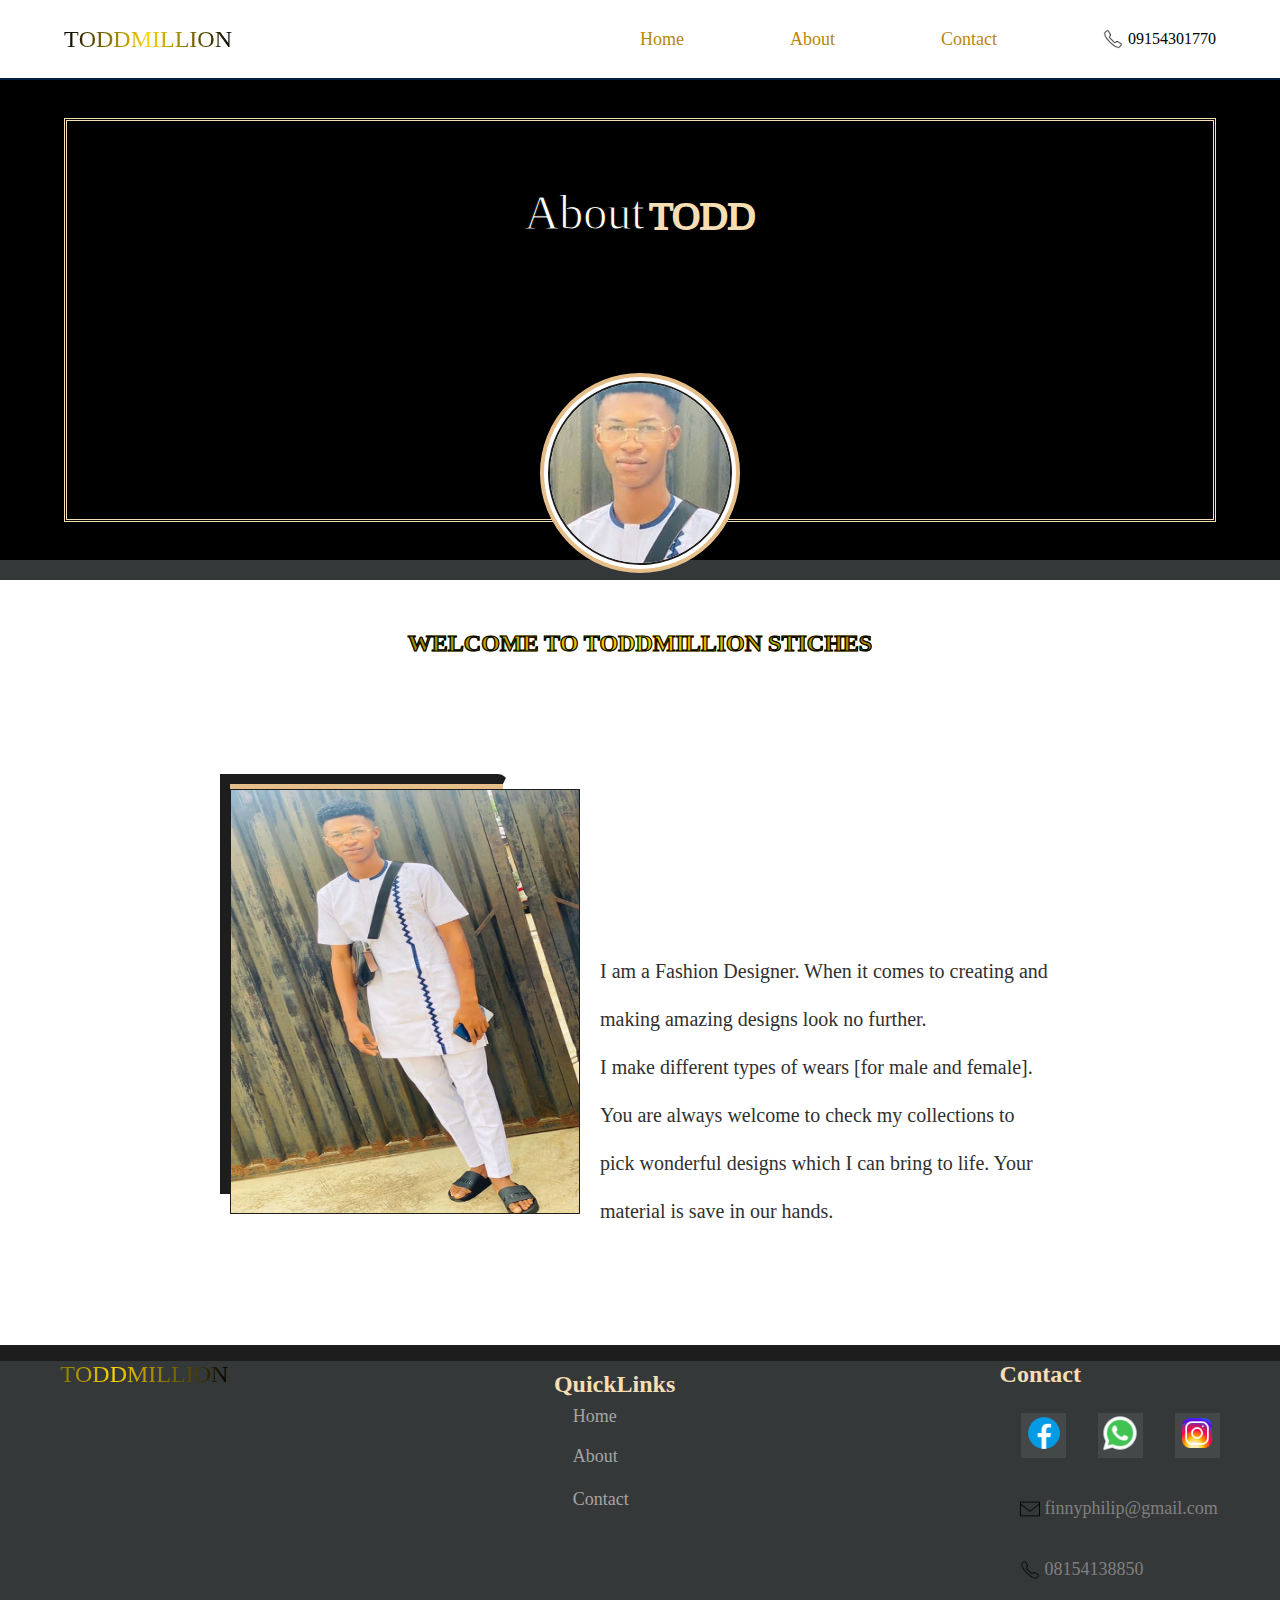
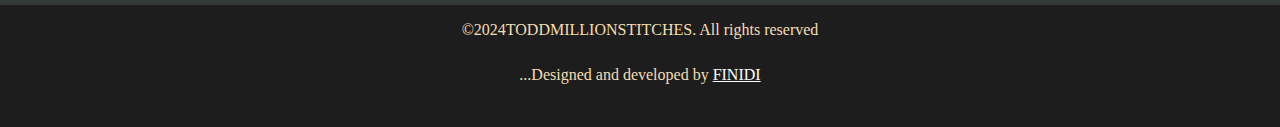
<file: ABOUT-PAGE/about.html>
<!DOCTYPE html>
<html lang="en">
<head>
  <meta charset="UTF-8">
  <meta name="viewport" content="width=device-width, initial-scale=1.0">
  <title>TODD's about-page</title>
  <link rel="stylesheet" href="../style.css">
</head>
<body>
  <div class="about-preloader"></div>
  <div class="container about-container">
    <header >
      <nav>
        <div class="logo"><span><span class="T">T</span>ODDMILLION</span>
        </div>

        <ul class="nav-links">
          <li><a href="../index.html" class="active" data-after="HOME">home</a></li>
          <li><a href="./about.html" data-after="ABOUT">about</a></li>
          <li><a href="../CONTACT-PAGE/contact.html" data-after="CONTACT">contact</a></li>
          <li class="number">
            <img src="./main-img/phone-icon.png" alt="">
            <span> 09154301770</span></li>
          
        </ul>
      </nav>
      <img src="../ABOUT-PAGE/main-img/hamburger.png" alt="" class="hamburger " id="hamburger">
    </header>
    <div class="about-page">
        <h2>About<span>TODD</span></h2>
        <div class="img-wrap">
          <span><img class="img" src="./main-img/face-id.jpg" alt="" draggable="false"></span>
        </div>
    </div>
   
    <h2 class=" page-title logo">WELCOME TO TODDMILLION STICHES</h2>  
    <div class="about-details">
           
      <div class="details-img">
        <img src="./main-img/full-id.jpg" alt="img" draggable="false" class="first-img">
        
      </div>

      <div class="about-text">
        <div class="details">
            I am a Fashion Designer. When it comes to creating and making amazing designs look no further. <br> I make different types of wears [for male and female]. You are always welcome to check my collections to pick wonderful designs which I can bring to life. Your material is save in our hands.
        </div>
      </div>
           
    </div>

    <footer>
      <nav>
        <div class="logo"><span><span class="T">T</span>ODDMILLION</span>
        </div>

        <div class="quicklinks">
          <h2>QuickLinks</h2>
          <ul class="nav-links">
            <li><a href="../index.html" class="active" data-after="HOME">home</a></li>
            <li><a href="./about.html" data-after="ABOUT">about</a></li>
            <li><a href="../CONTACT-PAGE/contact.html" data-after="CONTACT">contact</a></li>
          </ul>
        </div>
        <div class="contact">
          <h2>Contact</h2>
          <ul>
            <li>
              <div class="social-links">
            
                <div class="social-handles">
                  <div class="handle">
                    <a href="">
                      <img src="../ABOUT-PAGE/main-img/facebook.png" alt="">
                    </a></div>
                  <div class="handle">
                    <a href="https://wa.me/2347081186005">
                      <img src="../ABOUT-PAGE/main-img/whatsapp.png" alt="">
                    </a>
                  </div>
                  <div class="handle">
                    <a href="">
                      <img src="../ABOUT-PAGE/main-img/instagram.png" alt="">
                    </a>
                  </div>
                </div>
            </li>
            <li>
              <img src="./main-img/email-icon.png" alt="">
              <span>finnyphilip@gmail.com</span>
            </li>
            <li>
              <img src="./main-img/phone-icon.png" alt="">
              <span>08154138850</span>
            </li>
          
          </ul>
        </div>  

      </nav>
       
      <div class="footer-final">&copy;2024TODDMILLIONSTITCHES. All rights reserved
        <p>...Designed and developed by <a href="#">FINIDI</a></p>
      </div>
    </footer>

  </div>
   <script>
    // script for harmburger
    let hamburger = document.getElementById('hamburger')
    hamburger.addEventListener('click',()=>{

      document.querySelector('nav ul').classList.toggle('display-menu')
      hamburger.classList.toggle('hamburger-border')
      
    })
    
  // preloader script
    window.addEventListener('load',()=>{
      setTimeout(preloaderFunction,100)
    })
    let preloaderFunction=()=>{
      let preloader = document.querySelector('.about-preloader');
      preloader.style.display='none';
      document.querySelector("body .container").style.display='block';
    } 
   </script>
</body>
</html>
</file>
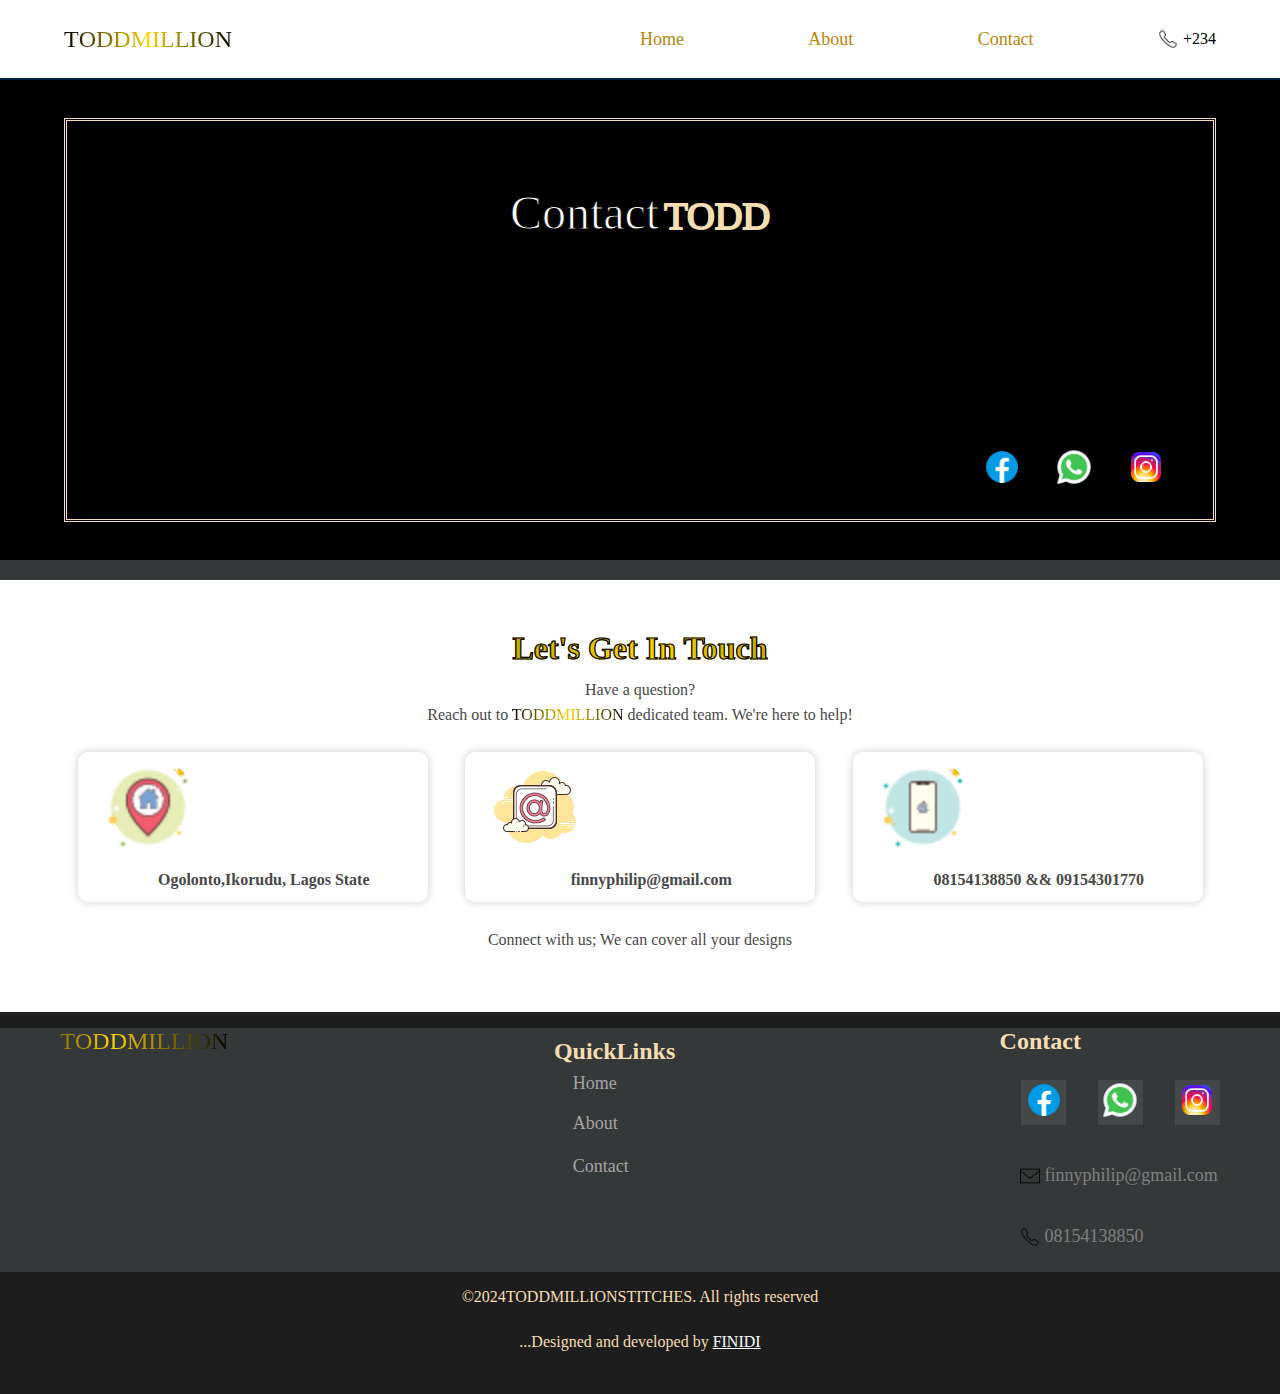
<file: CONTACT-PAGE/contact.html>
<!DOCTYPE html>
<html lang="en">
<head>
  <meta charset="UTF-8">
  <meta name="viewport" content="width=device-width, initial-scale=1.0">
  <title>TODD's contact-page</title>
  <link rel="stylesheet" href="../style.css">
</head>
<body>
  <div class="contact-preloader"></div>
  <div class="container contact-container">
    <header >
      <nav>
        <div class="logo"><span><span class="T">T</span>ODDMILLION</span>
        </div>
        
        <ul class="nav-links">
          <li><a href="../index.html" class="active" >home</a></li>

          <li><a href="../ABOUT-PAGE/about.html" data-after="ABOUT">about</a></li>
          <li><a href="./contact.html">contact</a></li>
          <li class="number">
            <img src="../ABOUT-PAGE/main-img/phone-icon.png" alt="">
            <span>+234</span></li>
          
        </ul>          
      </nav>
        <img src="../ABOUT-PAGE/main-img/hamburger.png" alt="" class="hamburger " id="hamburger">
    </header>
    <div class="contact-page" >
      <h2 class="contact-page-title">
        Contact<span>TODD</span>
      </h2>
      <div class="social-links">
        
        <div class="social-handles">
          <div class="handle">
            <a href="">
              <img src="../ABOUT-PAGE/main-img/facebook.png" alt="">
            </a></div>
          <div class="handle">
            <a href="https://wa.me/2347081186005">
              <img src="../ABOUT-PAGE/main-img/whatsapp.png" alt="">
            </a>
          </div>
          <div class="handle">
            <a href="">
              <img src="../ABOUT-PAGE/main-img/instagram.png" alt="">
            </a>
          </div>
        </div>
        
      </div>
    </div>
    <div class="contact-details">
      <div class="contact-item">
        <h2 class="logo">Let's get in touch</h2>
        <p>
          Have a question?<br> Reach out to <span class="logo">TODDMILLION</span> dedicated team. We're here to help!
        </p>
        <ul>
          <li>
            <img src="../ABOUT-PAGE/main-img/address.png" alt="">
             <p>Ogolonto,Ikorudu, Lagos State</p> 
          </li>
          <li>
            <img src="../ABOUT-PAGE/main-img/email.png" alt="">
             <p>finnyphilip@gmail.com</p>
          </li>
          <li>
            <img src="../ABOUT-PAGE/main-img/phone.png" alt="">
            <p>08154138850 && 09154301770</p>
          </li>
          
        </ul>
        <div class="contact-us-with">
          <p>Connect with us; We can cover all your designs</p>
        </div>
      </div>
    </div>
    <footer>
      <nav>
        <div class="logo"><span><span class="T">T</span>ODDMILLION</span>
        </div>
        <div class="quicklinks">
          <h2>QuickLinks</h2>
          <ul class="nav-links">
            <li><a  href="../index.html" class="active" data-after="HOME">home</a></li>
            
            <li><a  href="../ABOUT-PAGE/about.html" data-after="ABOUT">about</a></li>
            <li><a href="./contact.html" data-after="CONTACT">contact</a></li>
         
          </ul>
        </div>
        <div class="contact">
          <h2>Contact</h2>
            <ul>
          <li>
            <div class="social-links">
           
              <div class="social-handles">
                <div class="handle">
                  <a href="">
                    <img src="../ABOUT-PAGE/main-img/facebook.png" alt="">
                  </a></div>
                <div class="handle">
                  <a href="https://wa.me/2347081186005">
                    <img src="../ABOUT-PAGE/main-img/whatsapp.png" alt="">
                  </a>
                </div>
                <div class="handle">
                  <a href="">
                    <img src="../ABOUT-PAGE/main-img/instagram.png" alt="">
                  </a>
                </div>
              </div>
          </li>
          <li>
            <img src="../ABOUT-PAGE/main-img/email-icon.png" alt="">
            <span>finnyphilip@gmail.com</span>
          </li>
          <li>
            <img src="../ABOUT-PAGE/main-img/phone-icon.png" alt="">
            <span>08154138850</span>
          </li>
          
        </ul>
        </div>
      </nav>
       
      <div class="footer-final">&copy;2024TODDMILLIONSTITCHES. All rights reserved
        <p>...Designed and developed by <a href="#">FINIDI</a></p>
      </div>
    </footer>
  </div>
  <script>
    // script for harmburger
    let hamburger = document.getElementById('hamburger')
    hamburger.addEventListener('click',()=>{

      document.querySelector('nav ul').classList.toggle('display-menu')
      hamburger.classList.toggle('hamburger-border')
      
    })
    window.addEventListener('load',()=>{
    setTimeout(preloaderFunction,100)
    })
     let preloaderFunction=()=>{
    let preloader = document.querySelector('.contact-preloader');
    preloader.style.display='none';
    document.querySelector("body .container").style.display='block';
    }
  </script>
</body>
</html>
</file>
<file: style.css>
*{
  margin: 0;
  padding: 0;
  box-sizing: border-box;
}
html{
  scroll-behavior: smooth;
  scroll-padding-top: 9rem;
  overflow-x: hidden;
}
html::-webkit-scrollbar{
  width: .8rem;
}
html::-webkit-scrollbar-track{
  background: rgb(110, 105, 105);
}
html::-webkit-scrollbar-thumb{
  height: 10rem;
  background:lightgrey;
  /* border-radius: 3rem; */
}
body{
  width: 100%;
  height: 100%;
  overflow-x: hidden;
  
}
/* preloader */
.preloader-wrap{
  height: 100vh;
  width: 100%;
  position: fixed;
  left: 0;
  top: 0;
  z-index: 6;
  background-color: #b8860b;
  display: flex;
  justify-content: center;
  align-items: center;
}
.preloader{
  width: 150px;
  height: 150px;
  background:url(./ABOUT-PAGE/main-img/zoom-bg.jpg) center/cover no-repeat;
  /* background-color: black; */
  border-radius: 50%;
  /* border: 4px solid #0000008e; */
  display: flex;
  justify-content: center;
  align-items: center;
  font-size: 1.8rem;
  font-weight: 500;
  color: rgba(255, 255, 255, 0.603);
  /* animation: preloaderAni 1s ease-in-out  3; */
}
/* .preloader::before{
  content: '';
  position: absolute;
  top: 50%;
  left: 50%;
  transform: translate(-50%,-50%);
  width: 158px;
  height: 158px;
  border-radius: 50%;
  border: 6px double white;
  background-color:transparent;
  animation: preloaderAni 1s ease-in-out  3;
} */
/* .preloader .todd{
  animation: todd .3s ease-in .7s 1 both reverse ;

} */
/* LAPTOP FIRST APPROACH */
.container{
  width: 100%;
  height: 100%;
  
}
/* about  */
.about-preloader,.contact-preloader{
  height: 100vh;
  width: 100%;
  position: fixed;
  left: 0;
  top: 0;
  z-index: 6;
  background-color: white;
}
header{
  position: fixed;
  top: 0;
  left: 0;
  width: 100%;
  height: 80px;
  background-color:white;
  display: flex;
  border-bottom: 2px solid #001f3f;
  z-index: 2;
}
header .logo,footer .logo{
  /* padding-left: 5.7%; */
  font-size: 1.5rem;
  /* letter-spacing: .1rem; */
  font-weight: 200;
  color: black;
  
}
.logo{
  
  background: linear-gradient(to left , black,gold,black);
  -webkit-text-fill-color: transparent;
  -webkit-background-clip: text;
  background-clip: text;
}

.logo .T{
  font-family: Cambria, Cochin, Georgia, Times, 'Times New Roman', serif;
}
header nav{
  width: 90%;
  display: flex;
  justify-content: space-between;
  align-items: center;
  margin: 0 auto;
  
}
header nav ul{
  display: flex;
  justify-content: space-between;
  width: 50%;
}
header nav ul li img,footer nav ul li img {
  height: 20px;
  width: 20px;
  margin-right: 5px;
}
nav ul li{
  list-style: none;
}
/* footer email and num here */
nav ul li:last-child,footer nav ul li:last-child,footer nav ul li:nth-child(2){
  display: flex;
  align-items: center;
}
nav ul li a{
  text-decoration: none;
  text-transform: capitalize;
  font-size: 18px;
  color: #b8860b;
  position: relative;
  transition: all .3s ease;
  transition: hover .3s ease;
}
nav ul li a:hover{
  color: black;
  /* text-transform: uppercase; */
}

/* nav ul li a:hover::before,nav ul li a.active::before{
  transform:translateX(-50%)  scaleX(1);
} */
header img.hamburger{
  width: 30px;
  height: 30px;
  position: absolute;
  right: 10px;
  top: 20px;
  cursor: pointer;
  display: none;
  transition: all .3s ease; 
}
header img.hamburger-border{
  border-radius: 3px;
  padding: 5px;
  border: 2px solid black;
}
.home-page{
  margin:5.5% 0 0;
  width: 100%;
  height:600px;
  color: white;
  /* background-color:rgb(20, 20, 20); */
  background-color: #1d1d1d;
  background: linear-gradient(to right , #282828,#282828,#1d1d1d,#1d1d1d,#1d1d1d,#282828,#282828);

  display: flex;
  justify-content: center;
  flex-direction: column;
  align-items: center;
  /* position: relative; */
  /* background: url(./ABOUT-PAGE/main-img/norm-bg.jpg) center/cover no-repeat; */

}
.home-page .bg{
  width: 200px;
  height: 200px;
  box-shadow: 0 0 15px #282828 ,0 0 10px wheat ,1px 1px 4px #ad8438;
  border-radius: 100%;
}
.home-page .welcome-page{
  /* border: 2px solid wheat; */
  width: 90%;
  height: 60%;
  text-align: center;
  /* margin-top: 2rem; */
  display: flex;
  flex-direction: column;
   justify-content: center;
  align-items: center;
  text-align: center; 
  background-color: #1d1d1d;
  border: 3px double wheat;
  /* position: relative; */
  /* background: url(./ABOUT-PAGE/main-img/norm-bg.jpg) center/cover no-repeat; */
  
}
.home-page .social-links{
  background: linear-gradient(to bottom,#1d1d1d, #282828,#282828,#1d1d1d);
  background:linear-gradient(to bottom,#1d1d1d,#282828,#1d1d1d,#1d1d1d) ;

}
.home-page .social-links,.contact-page .social-links{
  margin-top: 2%;
  width: 100%;
  height: 25%;
  /* background-color: white; */
  /* background-color:  #080808f8; */
  display: flex;
  justify-content: center;
  align-items: center;
}
.welcome-page .welcome-content{
  width: 80%;
}
.welcome-content .main-words{
  font-size: 2rem;
  /* padding: 0 .5rem; */
  text-align: center;
  border-radius: 4px;
  margin: 20px 5rem;
  
}
.main-words span{
  background: linear-gradient(to bottom right, yellow,White);
  -webkit-text-fill-color: transparent;
  -webkit-background-clip: text;
  background-clip: text;
}
.welcome-content .sub-words{
  text-align: center;
}
 .home-page .social-links .social-handles,.contact-page .social-links .social-handles{
  display: flex;
  justify-content:center ;
  text-align: center;
}
.home-page .social-links .handle,.contact-page .social-links .handle{

  transition: all .3s linear;

  margin: 1rem;
}
.home-page .social-links .handle:hover,.contact-page .social-links .handle:hover{
  border-radius: 100%;

  margin: 1rem;
}
.home-page  .handle img,footer .handle img,.contact-page .handle img{
  width: 40px;
  height: 40px;
  transition: all .3s ease;
}
.home-page .social-links .handle, footer .social-links .handle{
  background-color: #ffffff15;

  transition: all .3s ease;
}
.home-page .handle:hover img,.contact-page .handle:hover img{
  /* border-radius: 100%; */
  transform: scale(.9);
}
/* main page where collection is; */
main{
  width: 100%;
  background-color: #282828;
  padding-top: 2rem;
  border: 1px solid #1d1d1d;
}
main h2{
  text-align: center;
  color: white;
  padding: 0 7px;
}
main ul{
  padding: 15px 0;
  display: flex;
  justify-content: center;
  text-align: center;
  flex-wrap: wrap;
  user-select: none;
  max-width: 720px;
  margin: 0 auto;
}
main ul li{
  margin: 10px;
  list-style: none; 
}
main ul li span{
  display: inline-block;
  white-space: nowrap;
  cursor: pointer;
  border: 5px double;
  font-size: 18px;
  width: 150px;
  padding: 12px 0;
  border-radius: 50px;
  transition: all .5s ease;
  display: flex;
  justify-content: center;
  align-items: center;
}
main .display-wrap{
  max-width: 720px;
  margin: 10px auto;
  overflow: hidden;
  text-align: center;
  background-color:black;
}
.display-wrap .display-view{
  padding: .5rem;
  color: wheat;
  background-color: #1d1d1d;
}
.gallaryLink{
  /* background-color: #ffffff6c; */
  background-color: white;
  padding:  5px;
  
}
.gallaryLink.active,.gallaryLink:hover{
  background-color: transparent;
  color: wheat;
  color: #dda71ff1;
}
main .collections{
  width: 80%;
  margin: 20px auto;
  /* margin-bottom: 0; */
}
.collections h2{
  color: white;
  text-shadow: 0px 0px 10px black;
  margin: 0 0 5px;
}
.collections .gallary{
  display: flex;
  flex-wrap: wrap;
  margin: 3px auto;
  justify-content: center;
  margin: 20px 0; 
  min-height: 600px;
  /* border: 2px solid red; */
}
.collections .gallary-wrap{
  display: none;
 

}
.collections .gallary-wrap.show{
  display: block;
  object-fit: cover;
}
.collections .gallary-wrap.hide{
  display: none;
}
.collections .gallary img{
  width: 100%;
  height: 100%;
  transition: all .3s ease ;
  background-color: #007bff1f;
  border-radius: 3px;
  cursor: pointer;
}
.collections .gallary img:hover{
  transform: scale(1.2);
  background-color: #007bff67;
}
.collections .gallary span{
  width: 340px;
  height: 460px;
  margin: 5px;
  border: 5px solid #494848;
  overflow: hidden;
  border-radius: 6px;
  display: flex;
  justify-content: center;
  align-items: center;
}
.collections .preview-box{
  position: fixed;
  top: 10%;
  left: 50%;
  /* transform: translate(-50%,-50%); */
  background-color: white;
  max-width: 700px;
  width: 100%;
  box-shadow: 0 0 15px rgba(0, 0, 0, 0.2);
  border-radius: 3px;
  padding: 0 5px 5px 5px;
  z-index: 2;
  opacity: 0;
  pointer-events: none;
}
.preview-box.show{
  opacity: 1;
  transform: translatex(-50%);
  pointer-events: auto;
  transition: all .4s ease;
}
.preview-box .box-details{
  display: flex;
  justify-content: space-between;
  padding: 1.5rem .5rem;
}
.preview-box .box-title{
  font-weight: 400;
  color: rgb(170,163,163);
  font-size: 18px;
}
.preview-box .box-name{
  color: rgb(87,86,86);
  font-size: 22px;
  margin-left: 5px;
}
.preview-box img{
  display: flex;
  width: 100%;
  height: 40vh;
  object-fit: cover;
}
.preview-box .cancel{
  font-size: 22px;
  cursor: pointer;
  color: #007bff;
}
.collections .body-shadow{
  position: fixed;
  top: 0;
  left: 0;
  width: 100%;
  height: 100%;
  background-color: rgba(0, 0, 0, 0.4);
  display: none;
}
.body-shadow.show{
  display: block;
}
/* about-page && contact-page */
.about-page,.contact-page{
  height:500px;
  width: 100%;
  background-color: black;
  display: flex;
  justify-content: center;
  color: white;
  margin: 80px 0 0;
  border-bottom: 20px solid #353839;;
}
.contact-page,.about-page{
  position: relative;
}
  .about-page h2 span, .contact-page h2 span{
  font-size: 2.4rem;
  padding-left: 5px;
  -webkit-text-stroke: 2px wheat;
  color: wheat;
  }
  /* about-page */
.about-page .img-wrap span{
  position: absolute;
  left: 50%;
  transform: translateX(-50%);
  bottom: -13px;
  width: 200px;
  height: 200px;
  background-color:white;
  display: flex;
  justify-content: center;
  align-items: center;
  padding: 4px;
  border-radius: 50%;
  border: 4px solid #e6be8a;
}
.img-wrap img{ 
  /* background: url(./ABOUT-PAGE/main-img/light-fini.jpg) center/cover ; */
  width: 100%;
  height: 100%;
  border-radius: 50%;
  border: 2px solid #1d1d1d;
  background-color:lightgray;
  object-fit: cover;
   transform:  rotate(15deg); 
}
.about-page h2,.contact-page h2{
  width: 90%;
  font-size: 3rem;
  font-weight: 500;
  margin: 3% 0;
  -webkit-text-stroke: 1px black;
  text-transform: capitalize;
  border: 3px double wheat;
  padding: 4rem 2rem; 
  text-align: center;
}
.about-details{
  background-color: white;
  max-width: 1000px;
  width: 100%;
  color: #313030;
  margin: 100px auto;
  padding: 10px;
  gap: 20px;
  display: flex;
  justify-content: center;
  align-items: center;
}
.page-title{
  margin: 50px 10px;
  text-align: center;
  -webkit-text-stroke: 1.2px black;
  
}
.about-details .details-img{
  max-width: 350px;
  width: 90%;
  height: 425px;
  position: relative;
  
}
.about-details .details-img::before{
  content: '';
  position: absolute;
  left: -10px;
  top: -15px;
  border: 10px solid #1d1d1d;
  background-color: #e6be8a;
  max-width: 440px;
  width: 78%;
  height: 400px;
  border-right:5px solid white ;
  border-radius: 0px 10px 0px 0px;
}
.details-img img{
  width: 100%;
  height: 100%;
  position: absolute;
  left: 0;
  top: 0;
  border: 1px solid #1d1d1d;
}
.about-text{
  max-width: 450px;
  width: 100%;
  margin-top: 180px;
  font-size: 20px;
  
}
.about-text .details{
  line-height: 3rem;
}
/* end */
/* contact page */
.contact-page .social-links{
  position: absolute;
  right: 30px;
  bottom: 3%;
  width: 20%;
  height: 32%;
  border-radius: 10px;
  background-color: transparent;
  margin-right:3rem ;
}
/* .contact-page .social-handles{
  padding: 2rem;
  margin-right: 4rem;
  border: 2px solid;
  
} */
.contact-details{
  max-width: 1200px;
  width: 100%;
  margin: 50px auto;
  text-align: center;
}
.contact-details h2{
  font-size: 2rem;
  -webkit-text-stroke: 1.2px black;
  text-transform: capitalize;
  
}
.contact-details p{
  line-height: 25px;
  padding: 10px;
  margin: 0 auto;
  width: 95%;
  color:  #494848;
}
.contact-details ul{
  padding: 10px 15px;
  display: flex;
  justify-content: space-evenly;
  flex-wrap: wrap;
  gap: 10px;
}
.contact-details li{
  list-style-type: none;
  color: #001f3f;
  font-weight: 600;
  margin: 5px;
  max-width: 350px;
  width: 99%;
  height: 150px;
  border-radius: 10px;
  box-shadow: 0px 0px 10px rgba(0, 0, 0, 0.2);
  transition: all .3s ease;
  position: relative;
}
.contact-details li:hover{
  box-shadow: none;
  border: 6px double #001f3f;
  border-radius: 0;
}
.contact-details img{
  width: 100px;
  height: 100px;
  margin: 5px 0;
  border-radius: 50%;
  position: absolute;
  left: 20px;
  top: 0;
}
.contact-details ul li p{
  position: absolute;
  left: 20px;
  bottom: 0;
}
/* contact-page end */
footer{
  background-color: #353839;

  /* border-top: 1rem solid black ; */
  border-top: 1rem solid #1d1d1d ;
  /* border-bottom: 1rem solid #001f3f; */
  width: 100%;
}
footer nav{
  display: flex;
  justify-content: space-between;
  padding-right: 5.7%;
}
footer .logo{
  padding-left: 5%;
  height: 80px;
  background-color: white;
  
  
}

footer .quicklinks{
  margin: 10px 0;
  color: gray;
}
footer nav h2{
  padding-left: 5.7%;
}
footer nav ul{
  margin-left: 20px;
}
footer nav ul li a{
  padding-left: 5.7%;
  color: rgb(165, 164, 164);
  margin: 3px 0;
}
/* footer nav ul li a:hover{
  transform: scale(.8);
} */
footer  .contact{
  color: gray;
}
footer .social-links .handle{
  margin-left: .1rem;
  /* color: white; */
  transition: all .3s linear;
}
footer .social-links .handle:hover{
  border-radius: 100%;
}
footer .handle a{
  color: white;
  text-transform: lowercase;
}
/* footer .social-links .handle:hover a{
  color: #001f3f;
} */
.footer-final{
  width: 100%;
  background-color:#272727;
  /* background-color:black;
   */
   background-color: #1d1d1d;
  color: wheat;
  text-align: center;
  padding: 1rem 3px;
}
.footer-final p{
  margin: 1.7rem;
}
/* footer ul li a:hover{
  color: white;
  text-transform: capitalize;
  
} */
.footer-final a{
  color: white;
}
footer  ul li{
  white-space: nowrap;
  padding: 8px 0;
}
footer .contact ul li{
  padding: 15px 0;
  width: fit-content;
}
footer  .social-links .social-handles{
  display: flex;
  justify-content: space-between;
  width: 200px;
}

footer .quicklinks h2,footer .contact h2{
  color: wheat;
}

footer .contact ul{
  padding-left: 5.7%;
}
footer .contact ul li{
  font-size: 18px;
  margin: 10px 0;
}
/*  TABLET HERE */
/* MEDIA QUERY */
@media(max-width:1024px){
  header nav{
    width: 95%;
  }
  .contact-page .social-links{
    position: absolute;
    right: 10px;
    bottom: 3%;
    width: 20%;
    height: 30%;
    border-radius: 10px;
    background-color: transparent;
    margin-right:3rem ;
  }
}
@media(max-width:769px){
  header nav ul{
    flex-direction: column;
    justify-content: space-around;
    align-items: center;
    width: 100vw;
    height: 100vh;
    background-color: white;
    position: absolute;
    top: 0;
    left: 0;
    opacity: 0;
    transform: scaleX(0);
    visibility: hidden;
    transition: all .3s ease;
  }
  ul.display-menu{
    visibility: visible;
    opacity: 1;
    transform: scaleX(1);
  }
  nav ul li.number{
    display: none;
  }
  header nav ul li a:hover {
    color: #313030;
    text-transform: uppercase;
  }
  nav ul li a{
    position: inherit;
    font-size: 20px;
    font-weight: 500;
  } 
  /* hamburger */
  header img.hamburger{
    display: block;
  }
  /* welcome page */
  .welcome-content .main-words{
    margin: 20px 0rem;
  
  }
  .welcome-content .sub-words{

    padding: 0 16px;
    text-align: center;
    line-height: 30px;
  }
  /* .sub-words span{
    padding: 0 15px;
  } */
}
/*  PHONE HERE */
/* MEDIA QUERY */
@media(max-width:600px){
  .preloader{
    width: 80px;
    height: 80px;
  }
  header .logo{
  padding-left: 1.7%;
  letter-spacing: .3rem;
}
.home-page{
  margin:15.5% 0 0;
    height: 98vh;
    width: 100%;

}

.home-page .welcome-page{
  height: 100%;
  position: relative;
  margin-bottom: 15px;
}
.home-page .bg{
  width: 150px;
  height: 150px;
  position: absolute;
  top: 15%;
}
.home-page .welcome-page{
  overflow-x: hidden;
  /* border:none; */
}
.welcome-page .welcome-content{
  width: 100%;
  /* padding:2rem 1%; */
  position: absolute;
  bottom: 0;

}
.welcome-page .main-words{
  text-align: start;
  padding-left: 1rem;
}
.welcome-page .sub-words{
  text-align: start;
}
.sub-words span{
  padding-left: 0;
}
.home-page .social-links,.contact-page .social-links{
  position: absolute;
  right: 10px;
  top: 50%;
  transform: translateY(-50%);
  width: 20%;
  height: 50vh;
  border-radius: 10px;
  margin-right: 20px;
  background-color: transparent;
}
.home-page .social-links .social-handles,.contact-page .social-links .social-handles{
  flex-direction: column;
  align-items: center;
}
.home-page .social-links{
  background: linear-gradient(to right,#1d1d1d, #282828,#282828,#1d1d1d);
  background: transparent;
  height: 13rem;

}
.home-page.social-links .handle, .contact-page .social-links .handle{
  margin: 1.7rem auto;

}
.home-page.social-links .handle img{
  background-color: red;
}

.contact-page,.about-page{
  height: 98vh;
  margin-top: 0px;
  width: 100%;
}
.about-details .details-img{
  width: 90%;
}

/* main page */
main .collections{
  width: 100%;
  margin: 20px auto;
}
.collections .gallary{
 border-radius: 5px;
 height: 420px;
 padding: 10px;
 overflow-y: scroll;
 width: 95%;
 margin: 0 auto;
 padding: 15px 0;
}
.preview-box img{
  display: flex;
  width: 100%;
  height: 80vh;
  object-fit: cover;
}
.collections .gallary img{
  width: 100%;
  /* border: 2px solid red; */
}
.collections .gallary span{
  width: 90%;
  /* margin:20px auto; */
  
}
.about-details{
  flex-direction: column;
}
.about-text{
  margin-top: 10px;
}
.contact-page{
  margin-top: 30px;
}
  .contact-details ul{  
   flex-direction: column;
  }
  .contact-details li{
    margin:10px auto;
  }
.about-page h2,.contact-page h2{
  font-size: 2.3rem;
  margin-top: 20%;
}
.about-page h2{
  line-height: 6;
}
.contact-page .social-links{
  bottom: 50%;
  transform: translateY(-50%);
}
footer .logo{
  padding-left: 4.4%;
  letter-spacing: .3rem;
  /* background: linear-gradient(to left , black,gold,gray);
  -webkit-text-fill-color: transparent;
  -webkit-background-clip: text; */

}
footer nav{
  flex-direction: column;
}
footer .social-links .social-handles{
  border: none;
  justify-content: flex-start;
}
footer .social-links{
  
  border-left: 1px solid #f5deb354;
  border-right: 1px solid #f5deb354;
  border-radius: 10px;
  width: fit-content;
  /* height: 55px; */
  /* border: 2px solid ; */
  
}
footer .social-links .handle{
  margin: 10px;

}
}
@media(max-width:500px){
 .home-page .welcome-page{
    height: 90%;
  }
  
  .welcome-page .welcome-content{
    bottom: 100px;
  }
}
@media(max-width:400px){
  .home-page{
    height: 100vh;
  }
 
  .welcome-page{
    height: 100%;
  }
  .welcome-page .welcome-content{
    width: 100%;
    position: absolute;
    bottom: 10px;
  }
}
/* @media(max-width:350px){
  .home-page .social-links, .contact-page .social-links{
    top: 50%;
    transform: translateY(-50%);
  }

} */
/* LARGE SCREEN */
@media (min-width:600px){
  .preview-box img{
    height: 700px;
  }
}
@media (min-width:1400px){
  .preview-box img{
    height: 500px;
  }
}
@media(min-width:1366px){
  .container{
    width: 1366px;
    height: 100%;
    margin: 0 auto;
  }
  /* .home-page{
  margin:9% 0 5%;
} */
  header{
    width: 1366px;
    top: 0;
    left: 50%;
    transform: translateX(-50%);
  }
  header nav{
    width: 1366x;
  }
  header .logo{
  padding-left: 0;
}
/* contact page and about page*/
.about-page,.contact-page{
  margin:9% 0 5%; 
}
}
/* @keyframes todd{
  0%{
    color: #b8860b;
  }
  
} */
@keyframes preloaderAni{
  0%{
     transform: scale(1.1);
    }
  }
</file>
